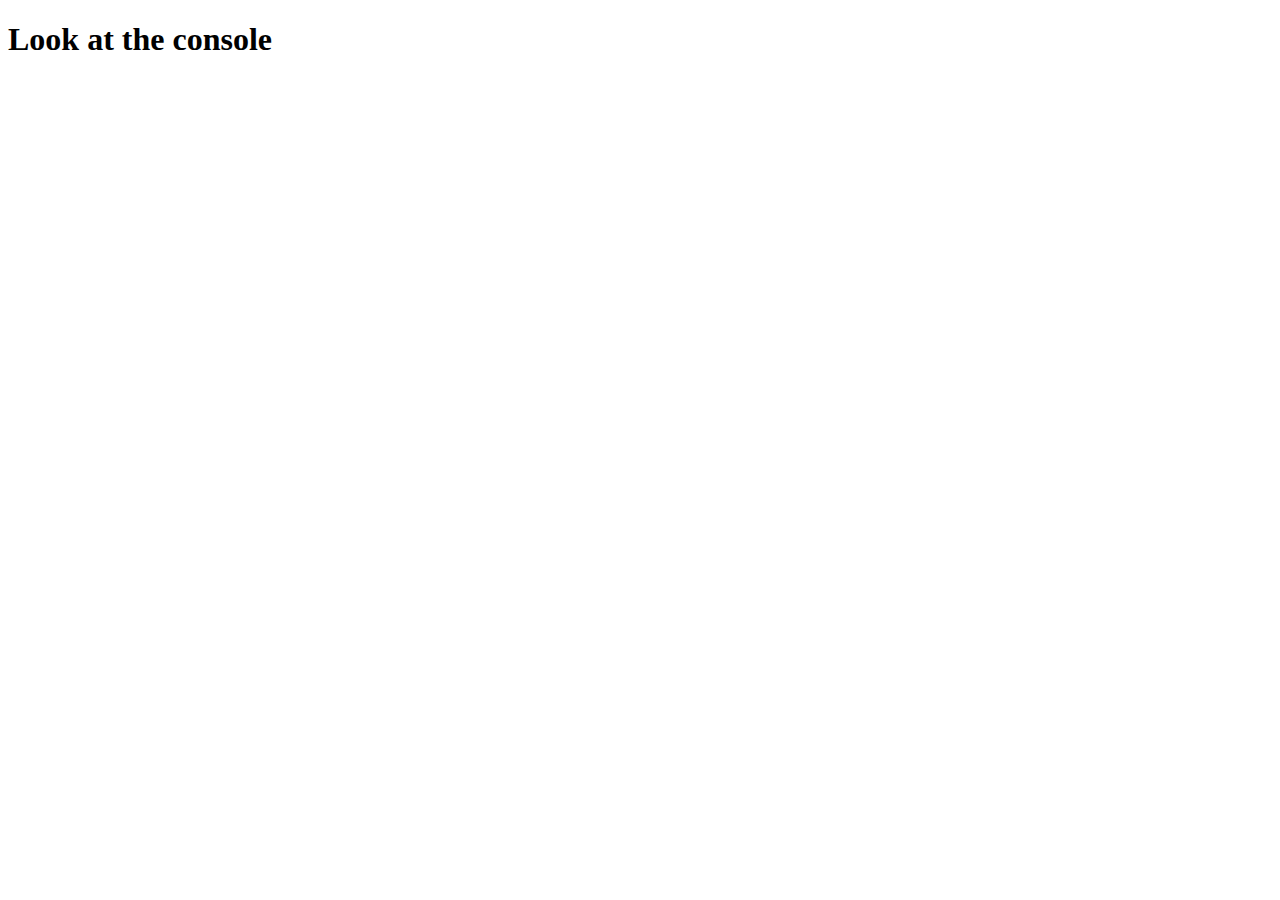
<file: testing/freegametest.html>
<!DOCTYPE html>
<html lang="en">
<head>
    <meta charset="UTF-8">
    <meta http-equiv="X-UA-Compatible" content="IE=edge">
    <meta name="viewport" content="width=device-width, initial-scale=1.0">
    <title>Document</title>
</head>
<body>

    <h1>Look at the console</h1>

    <script>
        // ORIGINAL CODE TAKEN FROM https://rapidapi.com/digiwalls/api/gamerpower AND MODIFIED TO WORK WITH FETCH API
        function fetchTest() {
        const url = 'https://gamerpower.p.rapidapi.com/api/filter?platform=epic-games-store.steam.android&type=game.loot';
        const options = {
            method: 'GET',
            headers: {
            'X-RapidAPI-Key': 'b376f2e9e7msh1e177bc5d80ec31p1c15f4jsn146ea5790a77',
            'X-RapidAPI-Host': 'gamerpower.p.rapidapi.com'
            }
        };

        fetch(url, options)
            .then(function(response) {
            if (!response.ok) {
                throw new Error('Network response was not ok');
            }
            return response.json();
            })
            .then(function(result) {
                console.log(result);
                var gameList = document.createElement('div');
                gameList.setAttribute('id', 'gameList');
                document.body.appendChild(gameList);
                gameList.innerHTML = '';
                
                for (let i = 0; i < result.length; i++) {
                    var gameTitle = result[i].title;
                    var gameDescription = result[i].description;
                    var endDate = result[i].end_date;
                    var status = result[i].status;
                    var platforms = result[i].platforms;
                    var worth = result[i].worth;
                    gameList.innerHTML += `
                    <h2>Game: ${gameTitle}</h2>
                    <p>Description: ${gameDescription}</p>
                    <p>End Date: ${endDate}</p>
                    <p>Status: ${status}</p>
                    <p>Platforms: ${platforms}</p>
                    <p>Worth: $${worth}</p>
                    `
                }
            })
            .catch(function(error) {
                console.error(error);
            });
        }

        fetchTest();

    </script>
    
</body>
</html>

<!-- 
description: "Grab your crew and secure a free copy of PAYDAY 2 on Epic Games Store! PAYDAY 2 is a popular four-player co-op shooter game. Are you ready for an epic heist!?"
end_date
: "2023-06-15 23:59:00"
gamerpower_url
: 
"https://www.gamerpower.com/payday-2-epic-games-giveaway"
id
: 
2398
image
: 
"https://www.gamerpower.com/offers/1b/6481f0b71cce9.jpg"
instructions
: 
"1. Login into your Epic Games Store account.\r\n2. Click the button to add the game to your library"
open_giveaway
: 
"https://www.gamerpower.com/open/payday-2-epic-games-giveaway"
open_giveaway_url
: 
"https://www.gamerpower.com/open/payday-2-epic-games-giveaway"
platforms
: 
"PC, Epic Games Store"
published_date
: 
"2023-06-08 11:16:07"
status
: 
"Active"
thumbnail
: 
"https://www.gamerpower.com/offers/1/6481f0b71cce9.jpg"
title
: 
"PAYDAY 2 (Epic Games) Giveaway"
type
: 
"Game"
users
: 
4600
worth
: 
"$9.99" -->
</file>
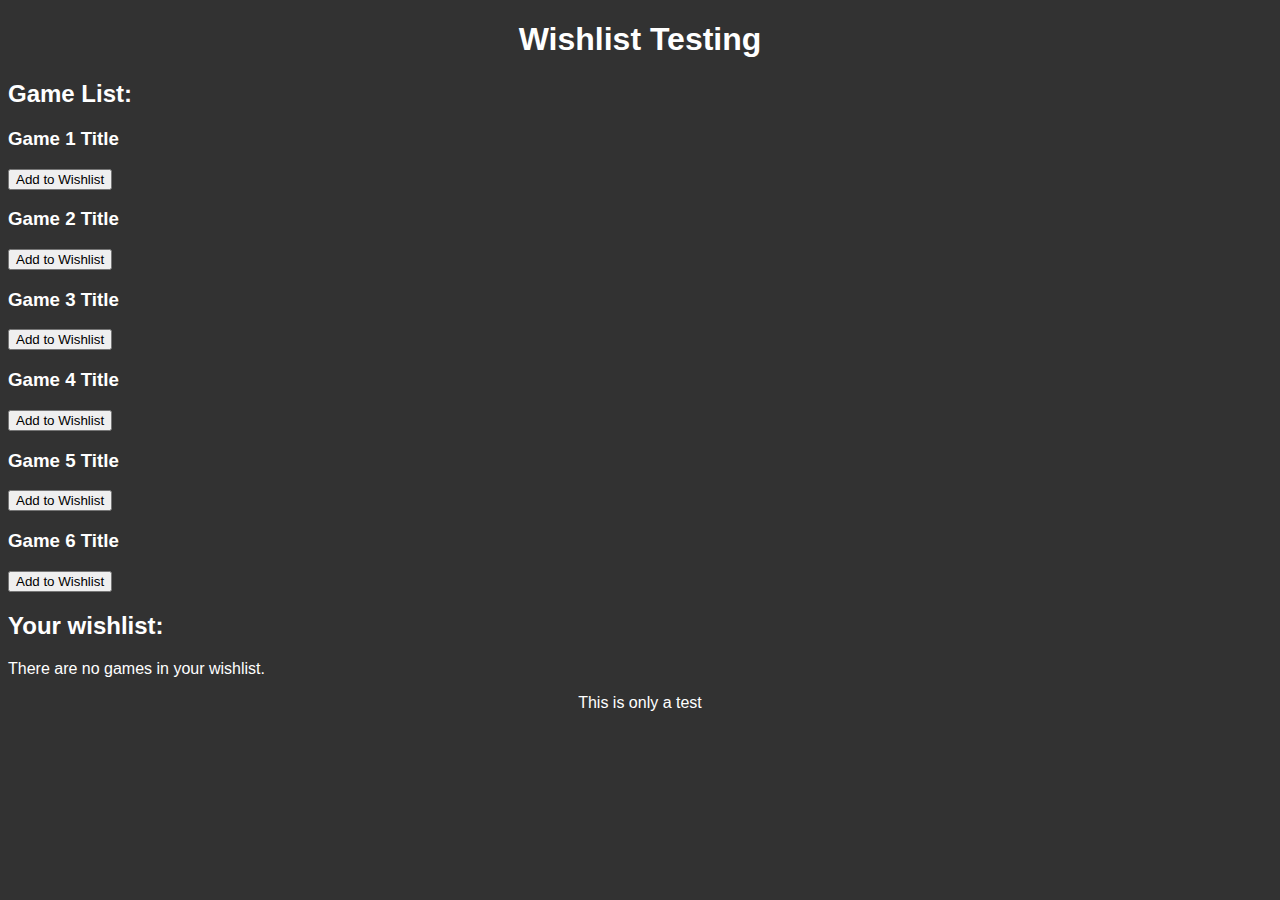
<file: testing/wishlist.html>
<!DOCTYPE html>
<html lang="en">
<head>
    <meta charset="UTF-8">
    <meta http-equiv="X-UA-Compatible" content="IE=edge">
    <meta name="viewport" content="width=device-width, initial-scale=1.0">
    <style>
        body {
            background-color: rgb(50, 50, 50);
            color: rgb(255, 255, 255);
            font-family: sans-serif;
        }
        header h1 {
            text-align: center;
        }
        footer p {
            text-align: center;
        }
    </style>
    <title>Wishlist Testing</title>
</head>
<body>

    <header>
        <h1>Wishlist Testing</h1>
    </header>
    <main>
        <!-- Generated content -->
    </main>
    <footer>
        <p>This is only a test</p>
    </footer>
    <script>
        
        var savedWishlist = JSON.parse(localStorage.getItem('wishlist')) || [];
        // console.log(wishlist);

        var main = document.querySelector('main');
        var gameList = document.createElement('div');
        gameList.setAttribute('id', 'gameList');
        main.appendChild(gameList);
        var wishlist = document.createElement('div');
        wishlist.setAttribute('id', 'wishlist');
        main.appendChild(wishlist);

        gameList.innerHTML = `
        <h2>Game List:</h2>
        <h3 class="gameTitle">Game 1 Title</h3>
        <button class="wishlistBtn">Add to Wishlist</button>
        <h3 class="gameTitle">Game 2 Title</h3>
        <button class="wishlistBtn">Add to Wishlist</button>
        <h3 class="gameTitle">Game 3 Title</h3>
        <button class="wishlistBtn">Add to Wishlist</button>
        <h3 class="gameTitle">Game 4 Title</h3>
        <button class="wishlistBtn">Add to Wishlist</button>
        <h3 class="gameTitle">Game 5 Title</h3>
        <button class="wishlistBtn">Add to Wishlist</button>
        <h3 class="gameTitle">Game 6 Title</h3>
        <button class="wishlistBtn">Add to Wishlist</button>
        `;

        if (savedWishlist.length === 0) {
            wishlist.innerHTML = 
            `
            <h2 class="gameTitle">Your wishlist:</h2>
            <p>There are no games in your wishlist.</p>
            `
        } else {
            wishlist.innerHTML = `<h2 class="gameTitle">Your wishlist:</h2>`;
            
            for (var i = 0; i < savedWishlist.length; i++) {
            var game = document.createElement('h3');
            game.setAttribute('class', 'gameTitle');
            game.textContent = savedWishlist[i];
            wishlist.appendChild(game);
        }
        }

        main.addEventListener('click', function(event) {
            if (event.target.matches('.wishlistBtn')) {
                //console.log('button clicked');
                //console.log(event.target.previousElementSibling.textContent); 
                savedWishlist.push(event.target.previousElementSibling.textContent); // previousElementSibling is the h2 element
                localStorage.setItem('wishlist', JSON.stringify(savedWishlist));
                //console.log(wishlist);
                location.reload(); // reloads the page to update the wishlist
            }
        })

        // THIS IS PRELIMINARY CODE AND WILL NOT BE USED IN FINAL PRODUCT
    
    </script>
    
</body>
</html>
</file>
